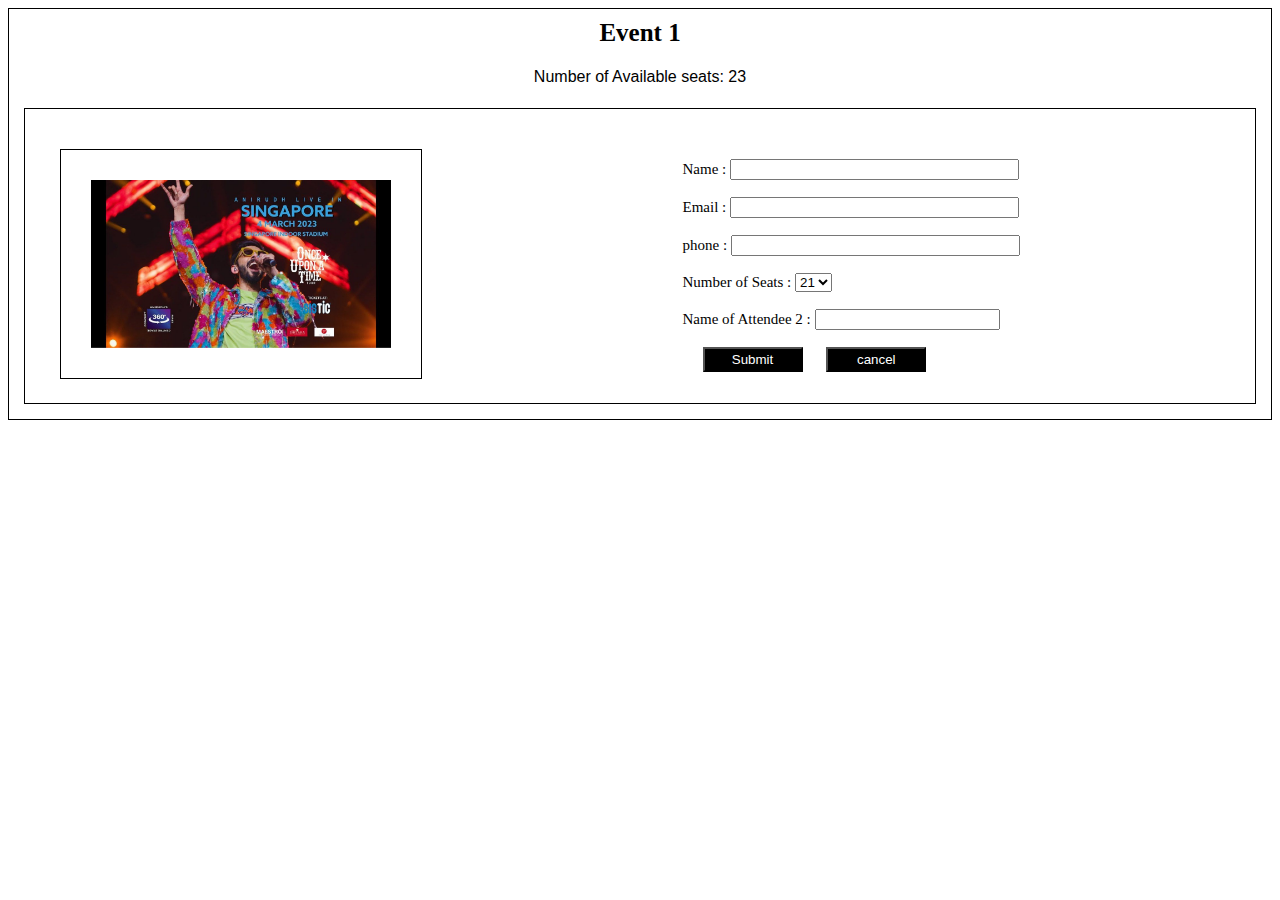
<file: task8/index.html>
<!DOCTYPE html>
<html lang="en">
  <head>
    <meta charset="UTF-8" />
    <meta name="viewport" content="width=device-width, initial-scale=1.0" />
    <title>Document</title>
    <link rel="stylesheet" href="index.css" />
  </head>
  <body>
    <h3 class="events">Event 1</h3>
    <h4 class="events1">Number of Available seats: 23</h4>
    <div class="container">
      <div class="image">
        <img src="event.jpg" />
      </div>
      <div class="text">
        <form>
          <label for="name">Name : </label>
          <input id="name" type="text" size="33" /><br /><br />
          <label for="Email">Email : </label>
          <input id="Email" type="text" size="33" /><br /><br />
          <label for="phone">phone : </label>
          <input id="phone" type="text" size="33" /><br /><br />
          <label for="seats">Number of Seats : </label>
          <select id="seats">
            <option value="Seats">21</option>
            <option value="Seats">22</option>
            <option value="Seats">23</option>
            <option value="Seats">24</option></select
          ><br /><br />
          <labe for="Name of Attendee 2:">Name of Attendee 2 : </labe>
          <input id="name of Attendee" type="text" /> <br /><br />
          <button>Submit</button>
          <button>cancel</button>
        </form>
      </div>
    </div>
  </body>
</html>
</file>
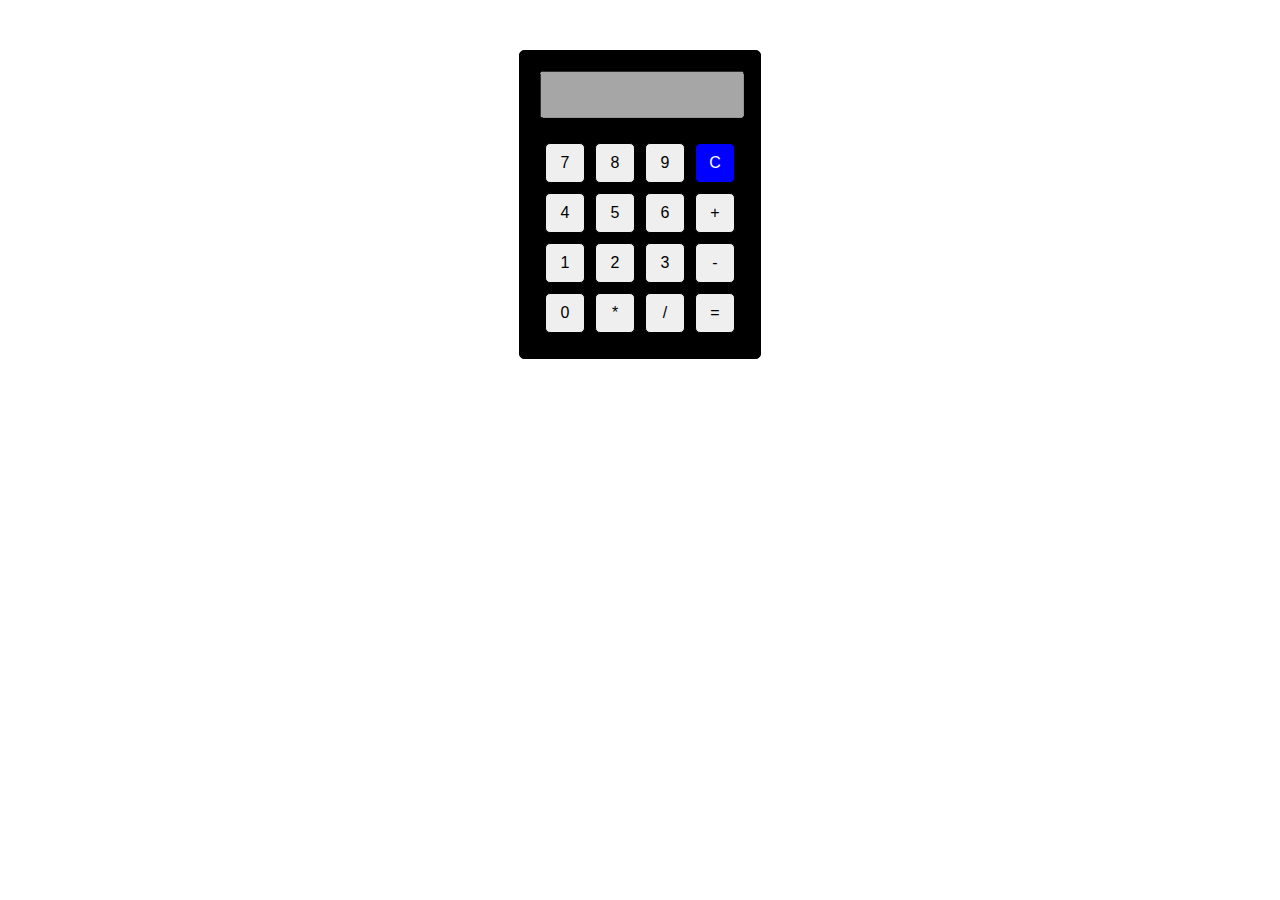
<file: Dom 2/cal.html>
<!DOCTYPE html>
<html lang="en">
  <head>
    <meta charset="UTF-8" />
    <meta name="viewport" content="width=device-width, initial-scale=1.0" />
    <title>calculator</title>
    <link rel="stylesheet" href="cal.css">
  </head>
  <body>
    <div class="calculator">
        <input type="text" id="display" class="display" disabled>
        <div class="buttons">
            
            <button onclick="appendToDisplay('7')">7</button>
            <button onclick="appendToDisplay('8')">8</button>
            <button onclick="appendToDisplay('9')">9</button>
            <button class="clear" onclick="clearDisplay()">C</button>
            <button onclick="appendToDisplay('4')">4</button>
            <button onclick="appendToDisplay('5')">5</button>
            <button onclick="appendToDisplay('6')">6</button>
            <button onclick="appendToDisplay('+')">+</button>
            <button onclick="appendToDisplay('1')">1</button>
            <button onclick="appendToDisplay('2')">2</button>
            <button onclick="appendToDisplay('3')">3</button>
            <button onclick="appendToDisplay('-')">-</button>
            <button onclick="appendToDisplay('0')">0</button>
            <button onclick="appendToDisplay('*')">*</button>
            <button onclick="appendToDisplay('/')">/</button>
            <button onclick="calculate()">=</button>
            
    </div>
    <script src="cal.js"></script>
  </body>
</html>
</file>
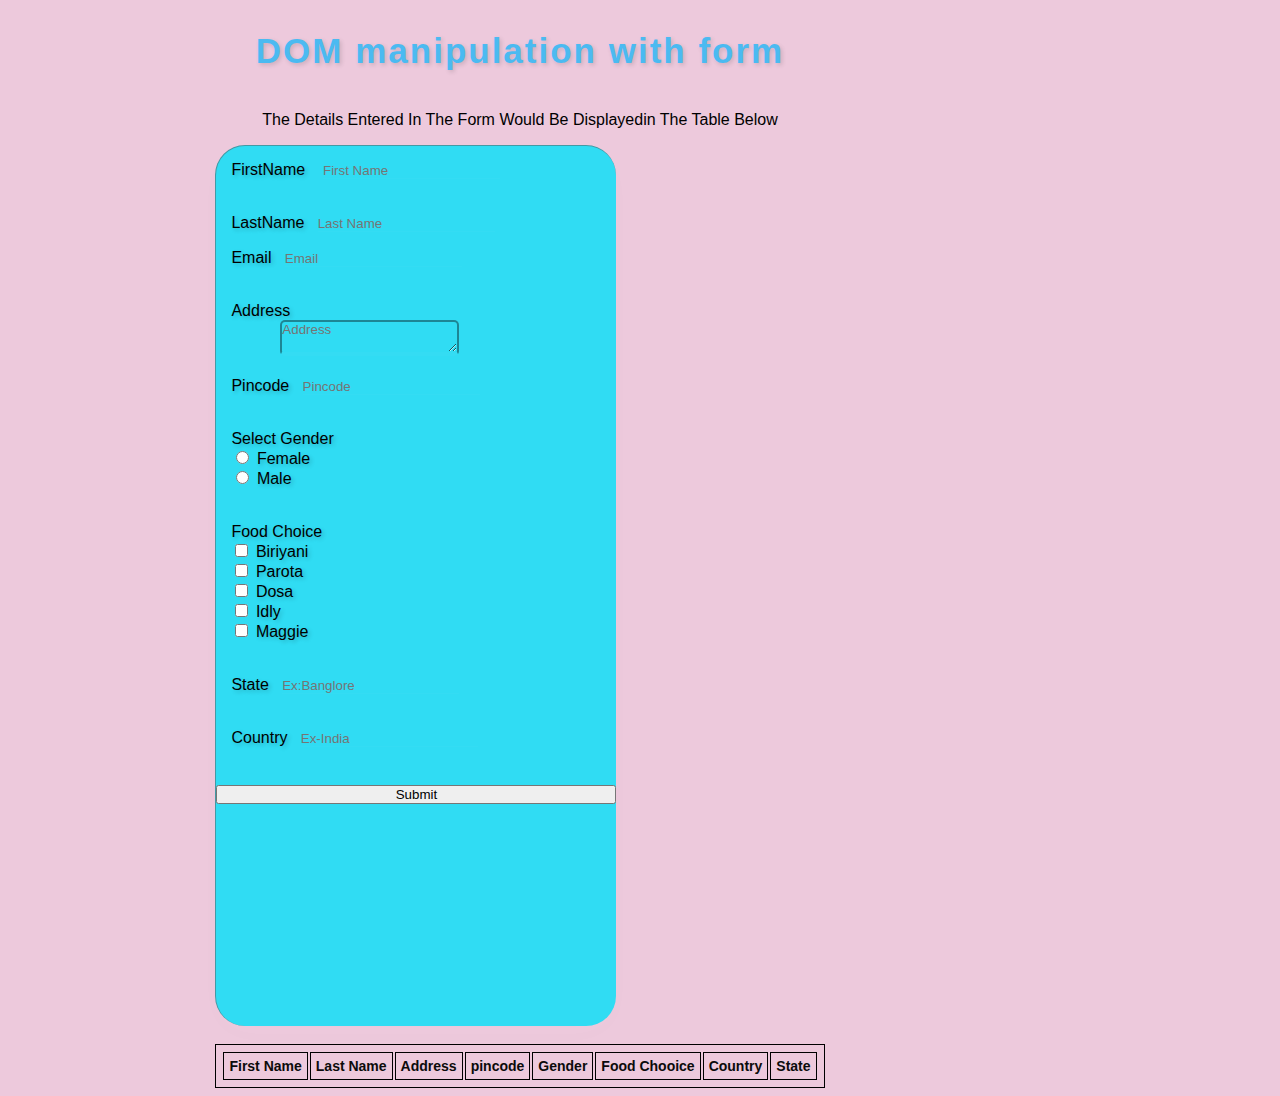
<file: Dom1/dom1.html>
<!DOCTYPE html>
<html lang="en">
  <head>
    <meta charset="UTF-8" />
    <meta name="viewport" content="width=device-width, initial-scale=1.0" />
    <title>DOM MANIPULATION WITH FORM</title>
    <link rel="stylesheet" href="dom1.css" />
  </head>
  <body>
    <h1 id="title">DOM manipulation with form</h1>
    <p id="description" class="capitalize">
      The details entered in the form would be Displayedin the table below
    </p>
    <div>
      <div id="container">
        <form id="form">
          <div class="form-group">
            <label>FirstName</label>
            &nbsp;&nbsp;
            <input
              type="text"
              id="first-name"
              placeholder="First Name"
              required="required"
            />
          </div>
          <br />
          <div class="form-group">
            <label>LastName</label>
            &nbsp;&nbsp;<input
              type="text"
              id="last-name"
              placeholder="Last Name"
              required="required"
            />
          </div>
          <div class="form-group">
            <label>Email</label>
            &nbsp;&nbsp;<input
              type="text"
              id="email"
              placeholder="Email"
              required="required"
            />
          </div>
          <br />
          <div class="form-group">
            <label>Address</label>
            <br />
            &nbsp;&nbsp;&nbsp;&nbsp;&nbsp;&nbsp;&nbsp;&nbsp;&nbsp;&nbsp;
            <textarea
              type="text"
              id="address"
              placeholder="Address"
              required="required"
            ></textarea>
          </div>
          <div class="form-group">
            <label>Pincode</label>
            &nbsp;&nbsp;<input
              type="text"
              id="pincode"
              placeholder="Pincode"
              required="required"
            />
          </div>
          <br />
          <div class="radio">
            <label>Select Gender</label><br />
            <input
              type="radio"
              id="Genderfemale"
              name="gender"
              value="Female"
            />
            <label>Female</label>
            <br />
            <input type="radio" id="Gendermale" name="gender" value="male" />
            <label>Male</label>
          </div>
          <br />
          <div class="check">
            <label>Food Choice</label><br />
            <input type="checkbox" id="Biriyani" name="Food" value="Biriyani" />
            <label for="Biriyani">Biriyani</label><br />
            <input type="checkbox" id="Parota" name="Food" value="Parota" />
            <label for="Parota">Parota</label><br />
            <input type="checkbox" id="Dosa" name="Food" value="Dosa" />
            <label for="Dosa">Dosa</label><br />
            <input type="checkbox" id="Idly" name="Food" value="Idly" />
            <label for="Idly">Idly</label><br />
            <input type="checkbox" id="Maggie" name="Food" value="Maggie" />
            <label for="Maggie">Maggie</label><br />
          </div>
          <br />
          <div class="form-group">
            <label>State</label>
            &nbsp;&nbsp;<input
              type="text"
              id="state-name"
              placeholder="Ex:Banglore"
              required="required"
            />
          </div>
          <br />
          <div class="form-group">
            <label>Country</label>
            &nbsp;&nbsp;<input
              type="text"
              id="Country-name"
              placeholder="Ex-India"
              required="required"
            />
          </div>
          <br />
          <br />
          <button
            class="btn btn-primary"
            type="button"
            id="submit"
            value="submit"
          >
            Submit
          </button>
        </form>
      </div>
      <br />
      <div>
        <table class="table" st>
          <thead>
            <tr>
              <th>First Name</th>
              <th>Last Name</th>
              <th>Address</th>
              <th>pincode</th>
              <th>Gender</th>
              <th>Food Chooice</th>
              <th>Country</th>
              <th>State</th>
            </tr>
          </thead>
          <tbody></tbody>
        </table>
      </div>
      <script src="dom1.js"></script>
      <script src="https://app.zenclass.in/sheets/v1/js/zen/suite/bundle.js"></script>
    </div>
  </body>
</html>
</file>
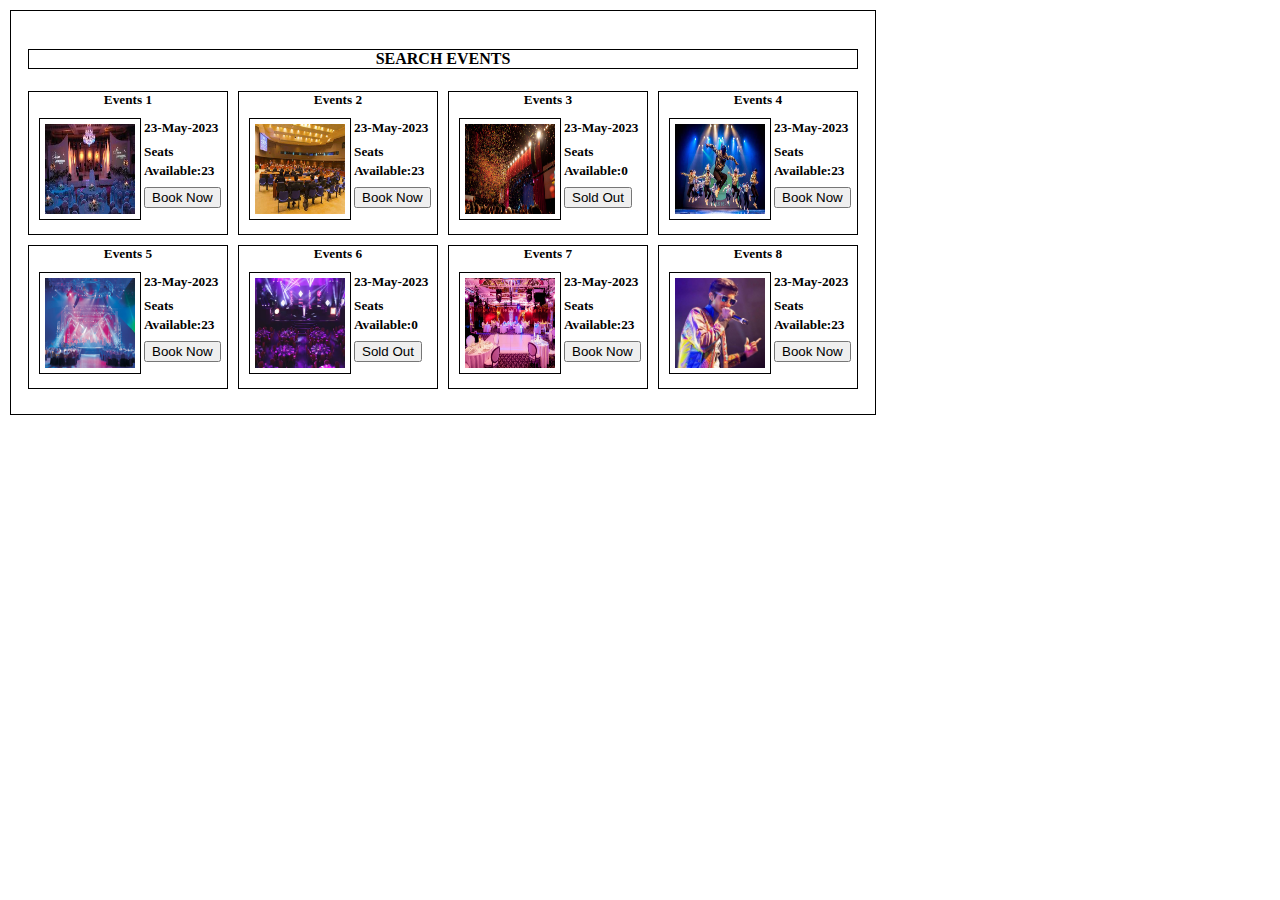
<file: task8.2/task8.2.html>
<!DOCTYPE html>
<html lang="en">
  <head>
    <meta charset="UTF-8" />
    <meta name="viewport" content="width=device-width, initial-scale=1.0" />
    <title>Document</title>
    <link rel="stylesheet" href="task8.2.css" />
  </head>
  <body>
    <h4 class="search">SEARCH EVENTS</h4>
    <div class="container1">
      <div class="box1">
        <h5 class="events">Events 1</h5>
        <div class="container">
          <div class="image">
            <img src="images.jpeg" />
          </div>
          <div class="Text">
            <h5 class="may">23-May-2023</h5>
            <h5 class="seats">Seats</h5>
            <h5 class="available">Available:23</h5>
            <button>Book Now</button>
          </div>
        </div>
      </div>
      <div class="box1">
        <h5 class="events">Events 2</h5>
        <div class="container">
          <div class="image">
            <img src="OIP.jpeg" />
          </div>
          <div class="Text">
            <h5 class="may">23-May-2023</h5>
            <h5 class="seats">Seats</h5>
            <h5 class="available">Available:23</h5>
            <button>Book Now</button>
          </div>
        </div>
      </div>
      <div class="box1">
        <h5 class="events">Events 3</h5>
        <div class="container">
          <div class="image">
            <img src="wp7488244.jpg" />
          </div>
          <div class="Text">
            <h5 class="may">23-May-2023</h5>
            <h5 class="seats">Seats</h5>
            <h5 class="available">Available:0</h5>
            <button>Sold Out</button>
          </div>
        </div>
      </div>
      <div class="box1">
        <h5 class="events">Events 4</h5>
        <div class="container">
          <div class="image">
            <img src="OIP (1).jpeg" />
          </div>
          <div class="Text">
            <h5 class="may">23-May-2023</h5>
            <h5 class="seats">Seats</h5>
            <h5 class="available">Available:23</h5>
            <button>Book Now</button>
          </div>
        </div>
      </div>
      <div class="box1">
        <h5 class="events">Events 5</h5>
        <div class="container">
          <div class="image">
            <img src="event-management.jpg" />
          </div>
          <div class="Text">
            <h5 class="may">23-May-2023</h5>
            <h5 class="seats">Seats</h5>
            <h5 class="available">Available:23</h5>
            <button>Book Now</button>
          </div>
        </div>
      </div>
      <div class="box1">
        <h5 class="events">Events 6</h5>
        <div class="container">
          <div class="image">
            <img src="fit-535-358.avif" />
          </div>
          <div class="Text">
            <h5 class="may">23-May-2023</h5>
            <h5 class="seats">Seats</h5>
            <h5 class="available">Available:0</h5>
            <button>Sold Out</button>
          </div>
        </div>
      </div>
      <div class="box1">
        <h5 class="events">Events 7</h5>
        <div class="container">
          <div class="image">
            <img src="event-photography-london-berkeley-5.webp" />
          </div>
          <div class="Text">
            <h5 class="may">23-May-2023</h5>
            <h5 class="seats">Seats</h5>
            <h5 class="available">Available:23</h5>
            <button>Book Now</button>
          </div>
        </div>
      </div>
      <div class="box1">
        <h5 class="events">Events 8</h5>
        <div class="container">
          <div class="image">
            <img src="R.jpeg" />
          </div>
          <div class="Text">
            <h5 class="may">23-May-2023</h5>
            <h5 class="seats">Seats</h5>
            <h5 class="available">Available:23</h5>
            <button>Book Now</button>
          </div>
        </div>
      </div>
    </div>
  </body>
</html>
</file>
<file: task8/index.css>
.container {
  display: grid;
  align-items: center;
  grid-template-columns: 1fr 1fr;
  column-gap: 5px;
  margin: 5px;
  padding: 20px;
  border: 1px solid black;
}

img {
  width: 300px;
  margin-top: 20px;
  margin-left: 100px;
  padding: 30px;
  border: 1px solid black;
  margin-left: 15px;
}
.text {
  font-size: 15px;
  margin-top: 20px;
  margin-left: 40px;
}
.events {
  text-align: center;
  font-size: 25px;
  margin: 0px;
}
.events1 {
  text-align: center;
  font-family: Arial;
  font-weight: normal;
}
body {
  padding: 10px;
  border: 1px solid black;
}
button {
  height: 25px;
  width: 100px;
  margin-left: 20px;
  background-color: black;
  color: white;
}
input {
  display: inline-block;
}
</file>
<file: Dom 2/cal.css>
.calculator {
  width: 200px;
  margin: 50px auto;
  padding: 20px;
  border: 1px solid black;
  border-radius: 5px;
  background-color: black;
}
.display {
  width: 180px;
  margin-bottom: 20px;
  padding: 10px;
  font-size: 20px;
}
.buttons {
  display: grid;
  grid-template-columns: repeat(4, 1fr);
  grid-area: 5px;
}
button {
  padding: 10px;
  font-size: 16px;
  margin: 5px;
  border-radius: 5px;
  cursor: pointer;
  border: 1px solid black;
}
button:hover {
  background-color: #ddd;
}
.clear {
  background-color: blue;
  color: white;
}
</file>
<file: Dom1/dom1.css>
* {
  margin: opx;
  padding: 0px;
  box-sizing: content-box;
  font-family: Arial;
}
body {
  height: 80%;
  width: 80%;
  display: flex;
  justify-content: center;
  align-items: center;
  flex-direction: column;
  background-color: rgb(237, 201, 220);
}
#form {
  width: 25rem;
  height: 55rem;
  display: flex;
  flex-direction: column;
  background: rgba(6, 224, 248, 0.819);
  box-shadow: 0 8px 32px 0 rgba(157, 157, 157, 0.01);
  border-radius: 30px;
  border-left: 1px solid rgba(87, 83, 83, 0.489);
  border-top: 1px solid rgba(87, 83, 83, 0.489);
}
h1 {
  font-size: 35px;
  text-align: center;
  color: rgb(8, 181, 250);
  text-shadow: 2px 2px 4px rgba(0, 0, 0, 0.2);
  letter-spacing: 2px;
  opacity: 0.7;
}

.form-group,
.radio,
.check {
  margin-left: 15px;
  margin-top: 15px;
  margin-bottom: 2px;
  text-shadow: 2px 2px 4px rgba(0, 0, 0, 0.2);
}
input {
  border: none;
  outline: none;
  background: transparent !important;
  color: rgba(1, 1, 11, 0.993);
  border-bottom: 1px solid rgba(255, 255, 255, 0.019);
}
.action {
  width: 30%;
  margin: 3% auto;
  padding: 10px 30px;
  font-size: 18px;
  border-radius: 5px;
  border: none;
  outline: none;
  background: rgba(255, 255, 255, 0.06);
  box-shadow: 3px 3px 5px rgba(31, 38, 135, 0.37);
}
.action:hover {
  color: rgba(79, 255, 20, 0.847);
}
#address {
  border-radius: 5px;
  border: 2px solid rgba(0, 0, 0, 0.388);
  background: rgba(255, 255, 255, 0);
  border-bottom: 4px solid rgba(255, 255, 255, 0.019);
}
table,
th,
td {
  padding: 5px;
  padding-top: 5px;
  padding-bottom: 5px;
  padding-left: 5px;
  font-size: 14px;
  border: 1px solid black;
  color: #0b0b0b;
}
p.capitalize {
  text-transform: capitalize;
}
</file>
<file: task8.2/task8.2.css>
body {
  display: inline-block;
  margin: 10px;
  border: 1px solid black;
  padding: 17px;
  padding-bottom: 25px;
}

.search {
  text-align: center;
  border: 1px solid black;
}
.container {
  display: grid;
  grid-template-columns: 110px 80px;
  padding: 10px;
}
.container1 {
  display: grid;
  grid-template-columns: 200px 200px 200px 200px;
  column-gap: 10px;
  row-gap: 10px;
}
.box1 {
  border: 1px solid black;
}
img {
  width: 90px;
  height: 90px;
  padding: 5px;
  border: 1px solid black;
}
.Text {
  margin: 0px;
  margin-right: -5px;
  margin-left: -5px;
}
.may {
  margin: 0px;
  display: inline-block;
}
.seats {
  margin: 0px;
  display: inline-block;
  vertical-align: text-bottom;
  margin-top: 8px;
}
.available {
  margin: 0px;
  display: inline-block;
  margin-bottom: 8px;
}
.events {
  margin: 0px;
  text-align: center;
}
</file>
